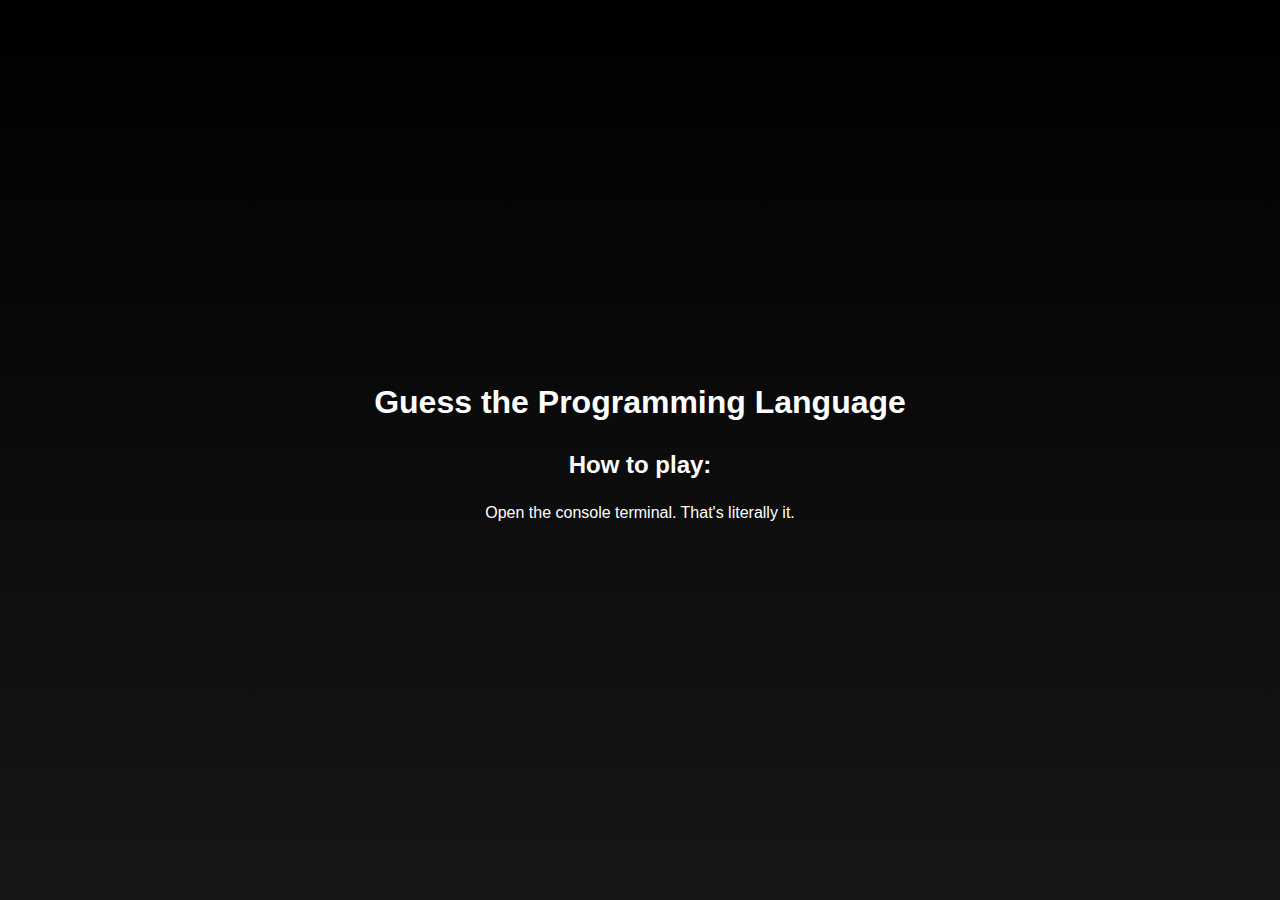
<file: gtpl/index.html>
<!DOCTYPE html>
<html lang="en">
<head>
    <link rel="stylesheet" href="../style/about.css"
    <meta charset="UTF-8">
    <meta name="viewport" content="width=device-width, initial-scale=1.0">
    <title>Guess the Programming Language</title>
    <script src="../scripts/gtpl.js"></script>
</head>
<body>
    <h1>Guess the Programming Language</h1>
    <h2>How to play:</h2>
    <p>Open the console terminal. That's literally it.</p>
</body>
</html>
</file>
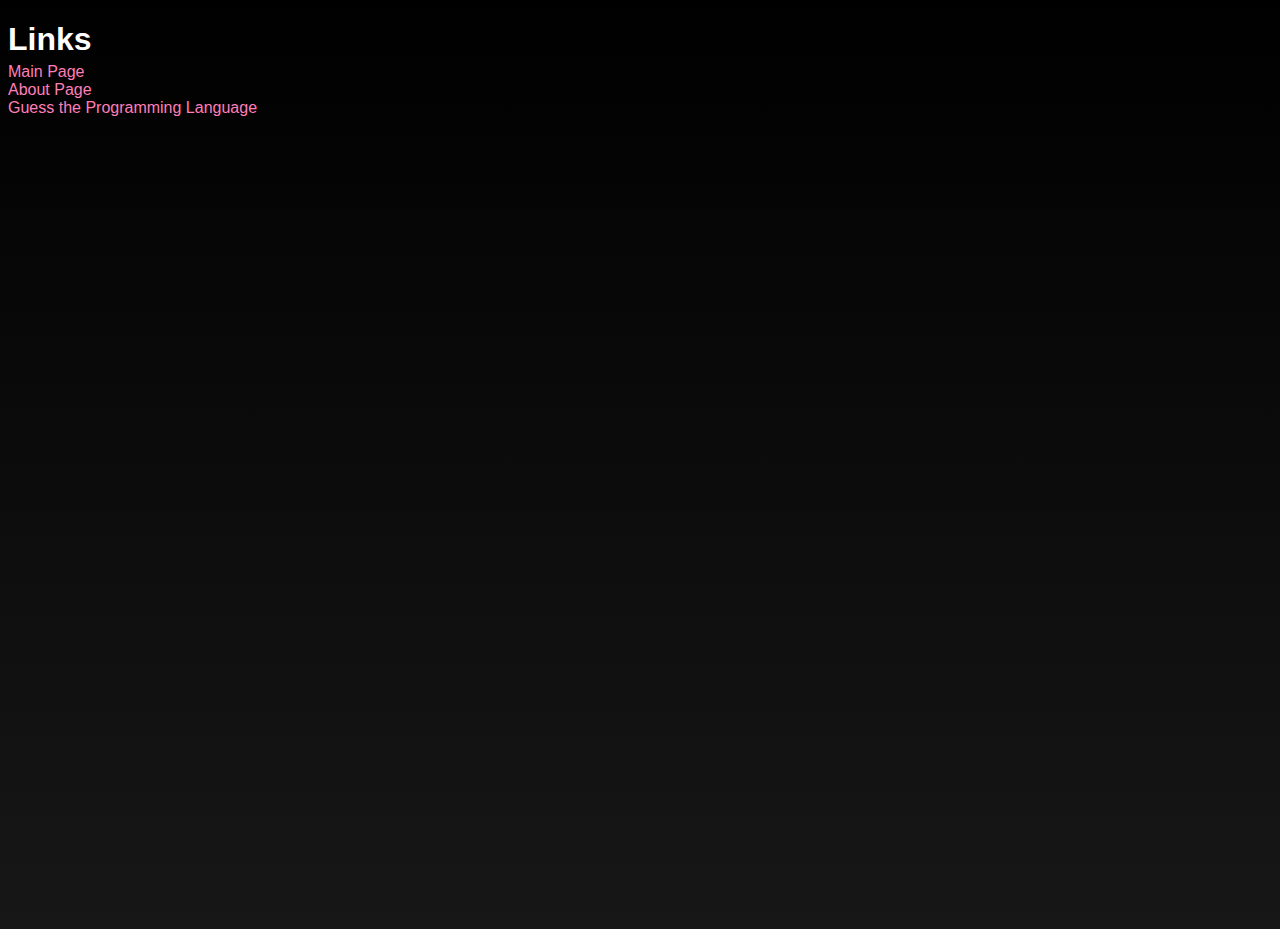
<file: links/index.html>
<!DOCTYPE html>
<html lang="en">
<head>
    <link rel="icon" href="https://raw.githubusercontent.com/mysticaldumbo/mysticaldumbo.github.io/main/images/favicon.ico">
    <link rel="stylesheet" href="../style/links.css">
    <meta charset="UTF-8">
    <meta name="viewport" content="width=device-width, initial-scale=1.0">
    <title>links</title>
</head>
<body>
    <h1>Links</h1>
    <a href="../">Main Page</a>
    <br>
    <a href="../about">About Page</a>
    <br>
    <a href="../gtpl">Guess the Programming Language</a>
</body>
</html>
</file>
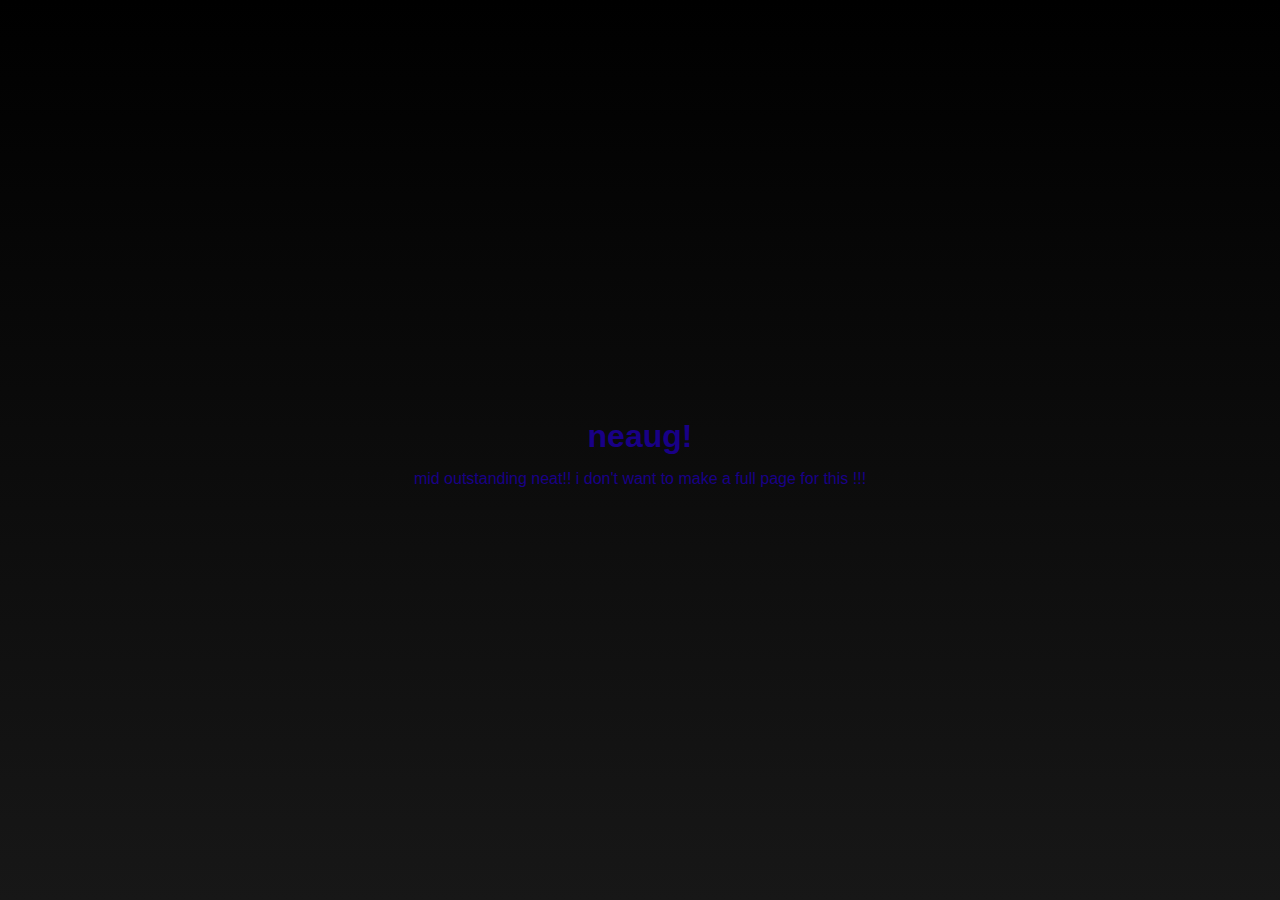
<file: neaug/index.html>
<!DOCTYPE html>
<html lang="en">
<head>
    <meta charset="UTF-8">
    <meta name="viewport" content="width=device-width, initial-scale=1.0">
    <link rel="stylesheet" href="../style/idk.css">
    <title>i'm dead ☠️</title>
    <script>
        document.addEventListener('visibilitychange', function() {
            if (document.visibilityState === 'visible') {
                document.title = "i'm dead ☠️";
            } else {
                document.title = "bro come back 😭😭";
            }
        });
    </script>
</head>
<body>
    <h1>neaug!</h1>
    <p>mid outstanding neat!! i don't want to make a full page for this !!!  </p>
</body>
</html>
</file>
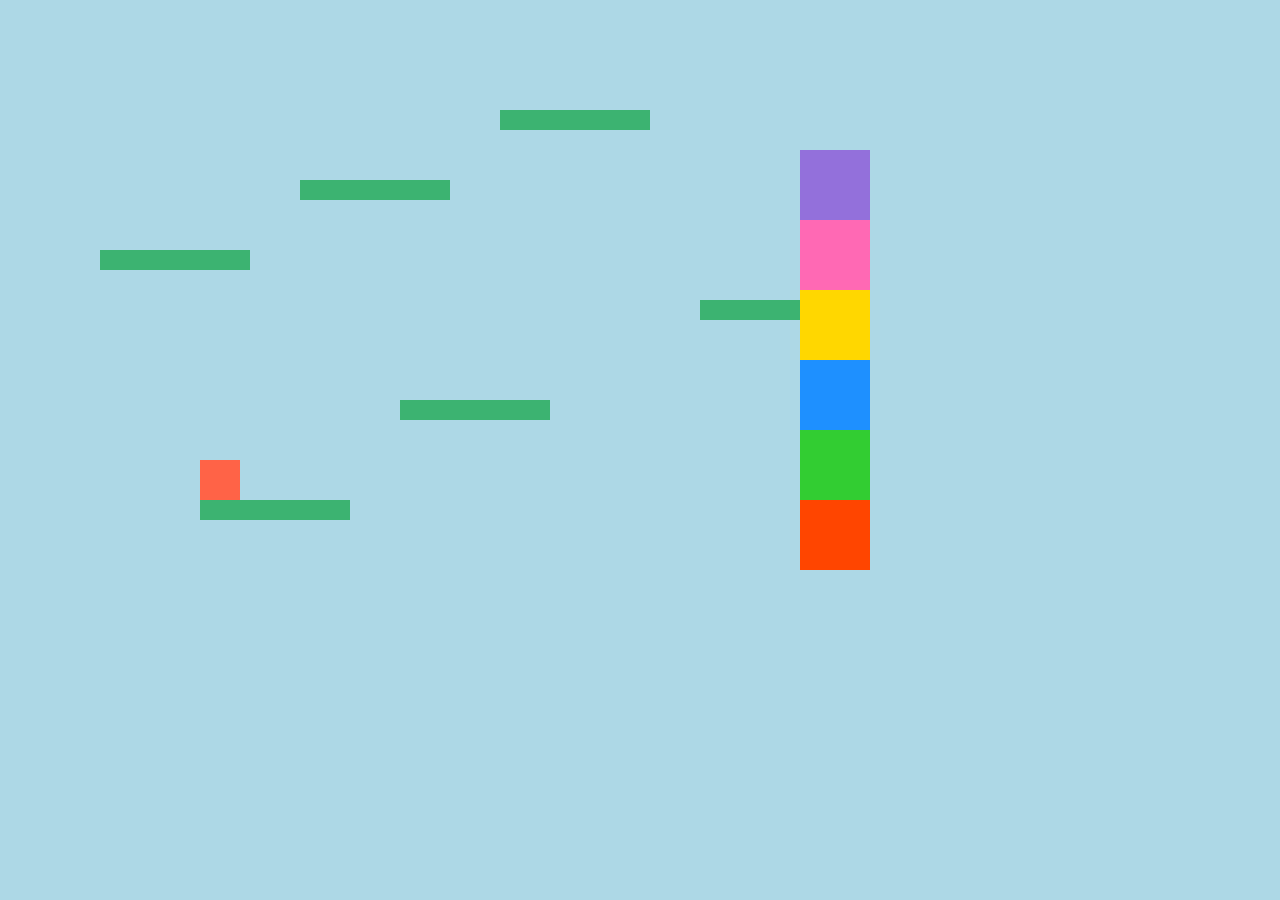
<file: online-neat/index.html>
<!DOCTYPE html>
<html lang="en">
<head>
    <meta charset="UTF-8">
    <meta name="viewport" content="width=device-width, initial-scale=1.0">
    <title>Online NEaT</title>
    <style>
        body { 
            margin: 0; 
            overflow: hidden; 
            background-color: #ADD8E6;
        }
        .platform { 
            position: absolute; 
            background: #3CB371;
        }
        #player { 
            width: 40px; 
            height: 40px; 
            background: #FF6347;
            position: absolute; 
        }
        .block { 
            position: absolute; 
            width: 70px; 
            height: 70px;
        }
    </style>
</head>
<body>
    <div id="player"></div>
    <script>
        const canvasWidth = window.innerWidth;
        const canvasHeight = window.innerHeight;
        const player = document.getElementById('player');

        let playerX = 200;
        let playerY = 460;
        let velocityY = 0;
        let gravity = 1;
        let jumpPower = -15;  
        let isJumping = false;
        let keys = {};

        const platforms = [
            { x: 100, y: 250, width: 150, height: 20 },
            { x: 300, y: 180, width: 150, height: 20 }, 
            { x: 500, y: 110, width: 150, height: 20 }, 
            { x: 700, y: 300, width: 150, height: 20 }, 
            { x: 400, y: 400, width: 150, height: 20 }, 
            { x: 200, y: 500, width: 150, height: 20 },
        ];

        const blocks = [
            { x: 800, y: 500, color: '#FF4500' },
            { x: 800, y: 430, color: '#32CD32' },
            { x: 800, y: 360, color: '#1E90FF' },
            { x: 800, y: 290, color: '#FFD700' },
            { x: 800, y: 220, color: '#FF69B4' },
            { x: 800, y: 150, color: '#9370DB' }
        ];

        function drawPlatforms() {
            platforms.forEach(p => {
                const platform = document.createElement('div');
                platform.className = 'platform';
                platform.style.width = p.width + 'px';
                platform.style.height = p.height + 'px';
                platform.style.left = p.x + 'px';
                platform.style.top = p.y + 'px';
                document.body.appendChild(platform);
            });
        }

        function drawBlocks() {
            blocks.forEach(b => {
                const block = document.createElement('div');
                block.className = 'block';
                block.style.backgroundColor = b.color;
                block.style.left = b.x + 'px';
                block.style.top = b.y + 'px';
                document.body.appendChild(block);
            });
        }

        function update() {
            if (keys['a'] && playerX > 0) playerX -= 5;
            if (keys['d'] && playerX < canvasWidth - 40) playerX += 5;

            playerY += velocityY;
            velocityY += gravity;

            platforms.forEach((p, index) => {
                if (playerX < p.x + p.width && playerX + 40 > p.x &&
                    playerY + 40 < p.y + p.height && playerY + 40 + velocityY >= p.y) {
                    playerY = p.y - 40;
                    velocityY = 0;
                    isJumping = false;

                    if (index === 0) {
                        alert("code is 7936");
                    }
                }
            });

            blocks.forEach(b => {
                if (playerX < b.x + 70 && playerX + 40 > b.x &&
                    playerY + 40 < b.y + 70 && playerY + 40 + velocityY >= b.y) {
                    playerY = b.y - 40;
                    velocityY = 0;
                    isJumping = false;
                }
            });

            if (playerY > canvasHeight - 40) {
                playerY = canvasHeight - 40;
                velocityY = 0;
                isJumping = false;
            }

            player.style.left = playerX + 'px';
            player.style.top = playerY + 'px';

            requestAnimationFrame(update);
        }

        window.addEventListener('keydown', (e) => {
            if (e.code === 'Space' && !isJumping) {
                velocityY = jumpPower;
                isJumping = true;
            }
            if (e.code === 'KeyA') keys['a'] = true;
            if (e.code === 'KeyD') keys['d'] = true;
        });

        window.addEventListener('keyup', (e) => {
            if (e.code === 'KeyA') keys['a'] = false;
            if (e.code === 'KeyD') keys['d'] = false;
        });

        drawPlatforms();
        drawBlocks();
        update();
    </script>
</body>
</html>
</file>
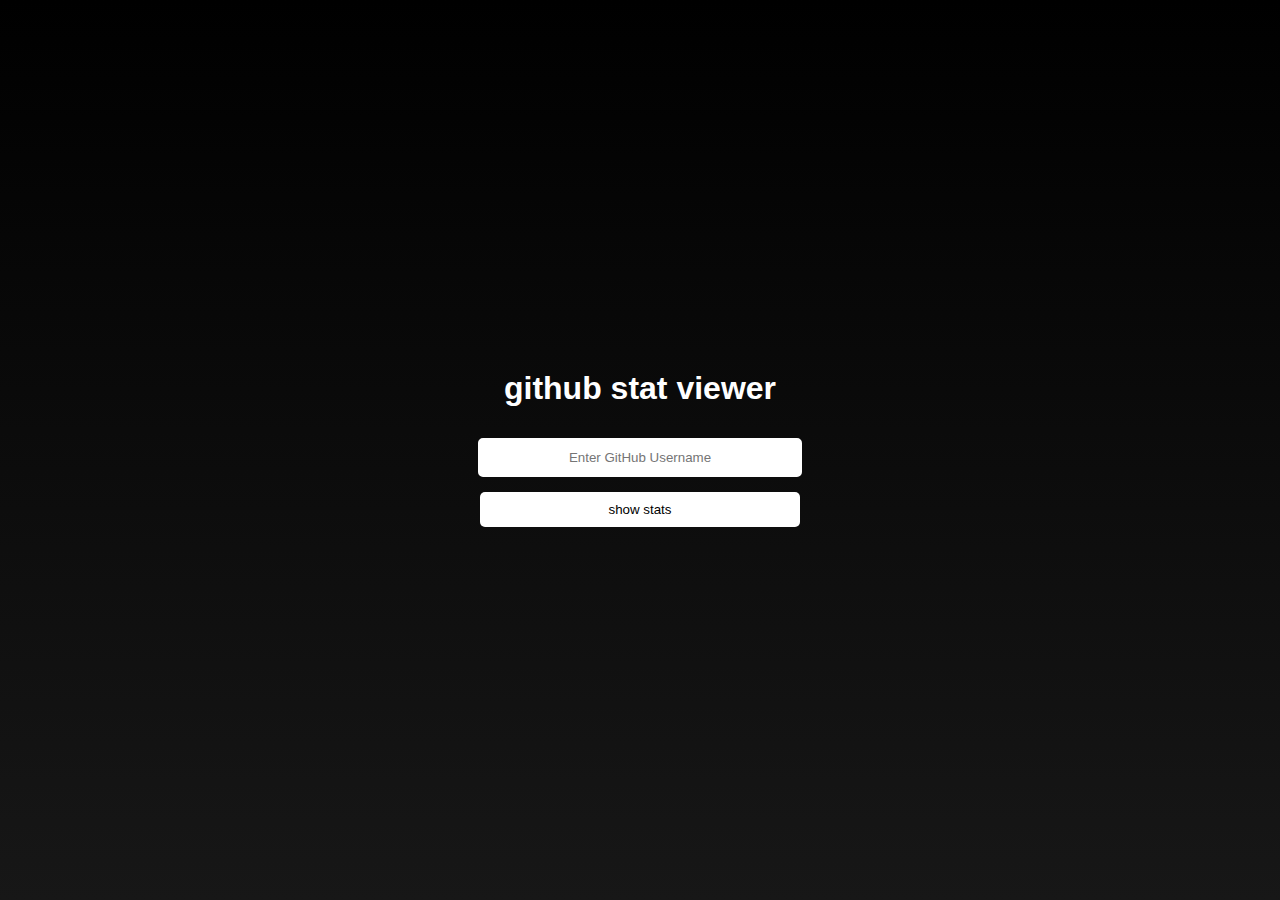
<file: stat-view/index.html>
<!DOCTYPE html>
<html lang="en">
<head>
    <meta charset="UTF-8">
    <meta name="viewport" content="width=device-width, initial-scale=1.0">
    <title>gh stat view</title>
    <link rel="stylesheet" href="../style/statview.css">
</head>
<body>
    <h1>github stat viewer</h1>
    <input type="text" id="username" placeholder="Enter GitHub Username">
    <button onclick="showStats()">show stats</button>
    <div class="stats" id="stats"></div>
    <script src="../scripts/statview.js"></script>
</body>
</html>
</file>
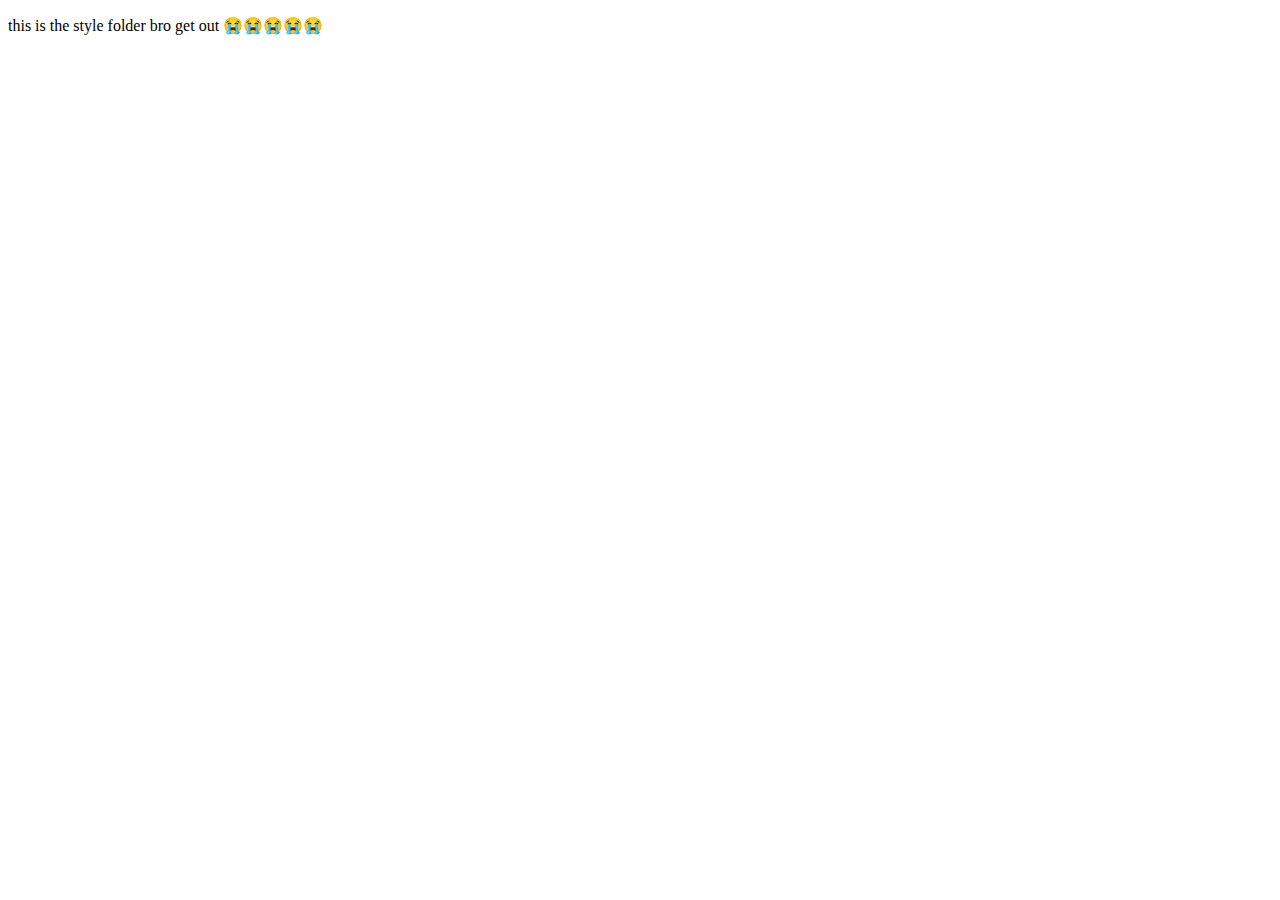
<file: style/index.html>
<!DOCTYPE html>
<html lang="en">
<head>
    <link rel="icon" href="https://raw.githubusercontent.com/mysticaldumbo/mysticaldumbo.github.io/main/images/favicon.ico">
    <meta charset="UTF-8">
    <meta name="viewport" content="width=device-width, initial-scale=1.0">
    <title>style</title>
</head>
<body>
    <p>this is the style folder bro get out 😭😭😭😭😭</p>
</body>
</html>
</file>
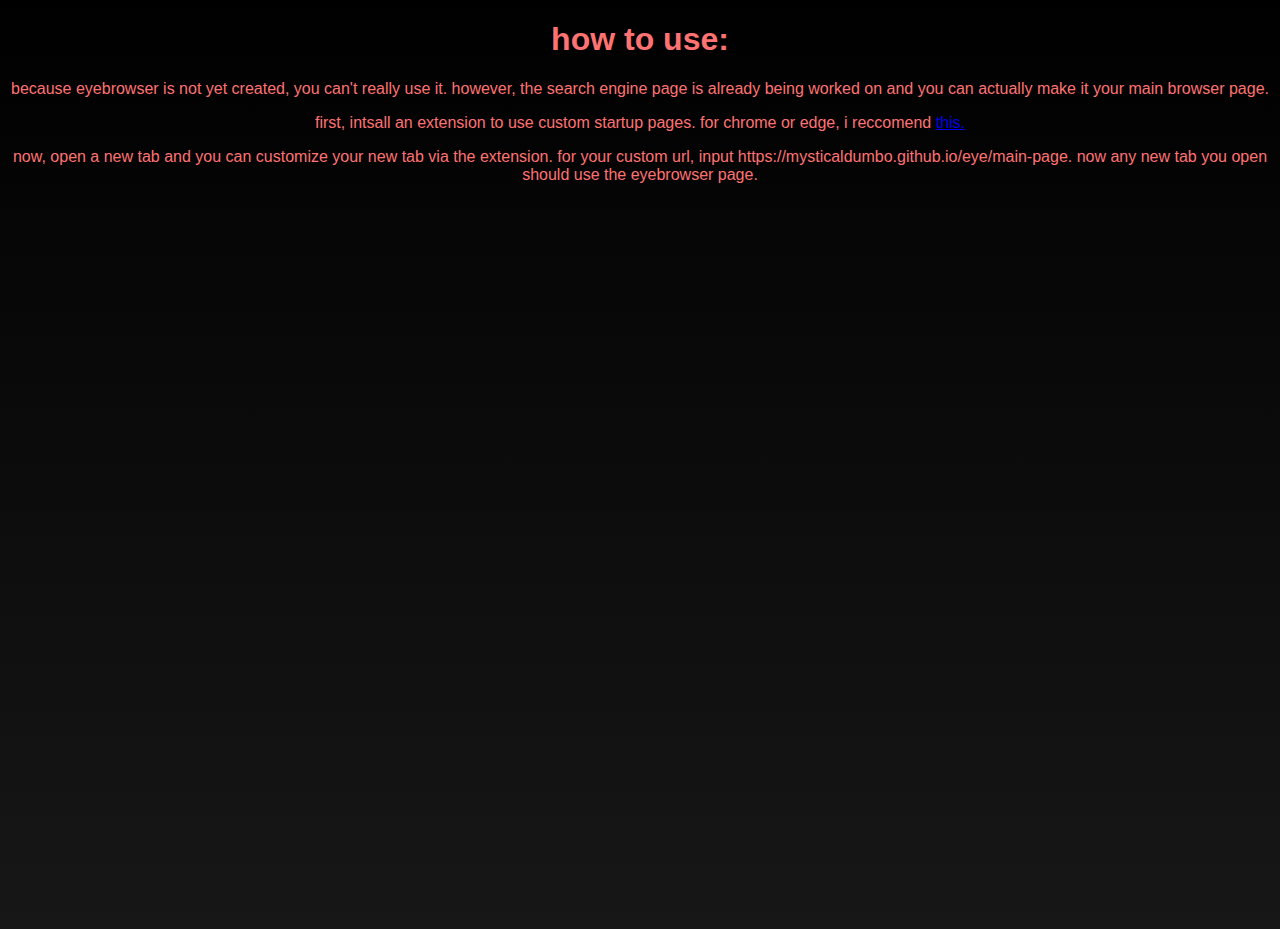
<file: eye/help/index.html>
<!DOCTYPE html>
<html lang="en">
<head>
    <meta charset="UTF-8">
    <meta name="viewport" content="width=device-width, initial-scale=1.0">
    <title>help</title>
    <link rel="stylesheet" href="../../style/eye.css">
    <link rel="icon" href="https://raw.githubusercontent.com/mysticaldumbo/mysticaldumbo.github.io/main/images/eye.ico">
</head>
<body>
    <h1>how to use:</h1>
    <p>because eyebrowser is not yet created, you can't really use it. however, the search engine page is already being worked on and you can actually make it your main browser page.</p>
    <p>first, intsall an extension to use custom startup pages. for chrome or edge, i reccomend <a href="https://chromewebstore.google.com/detail/custom-new-tab-url/mmjbdbjnoablegbkcklggeknkfcjkjia">this.</a></p>
    <p>now, open a new tab and you can customize your new tab via the extension. for your custom url, input https://mysticaldumbo.github.io/eye/main-page. now any new tab you open should use the eyebrowser page.</p>
</body>
</html>
</file>
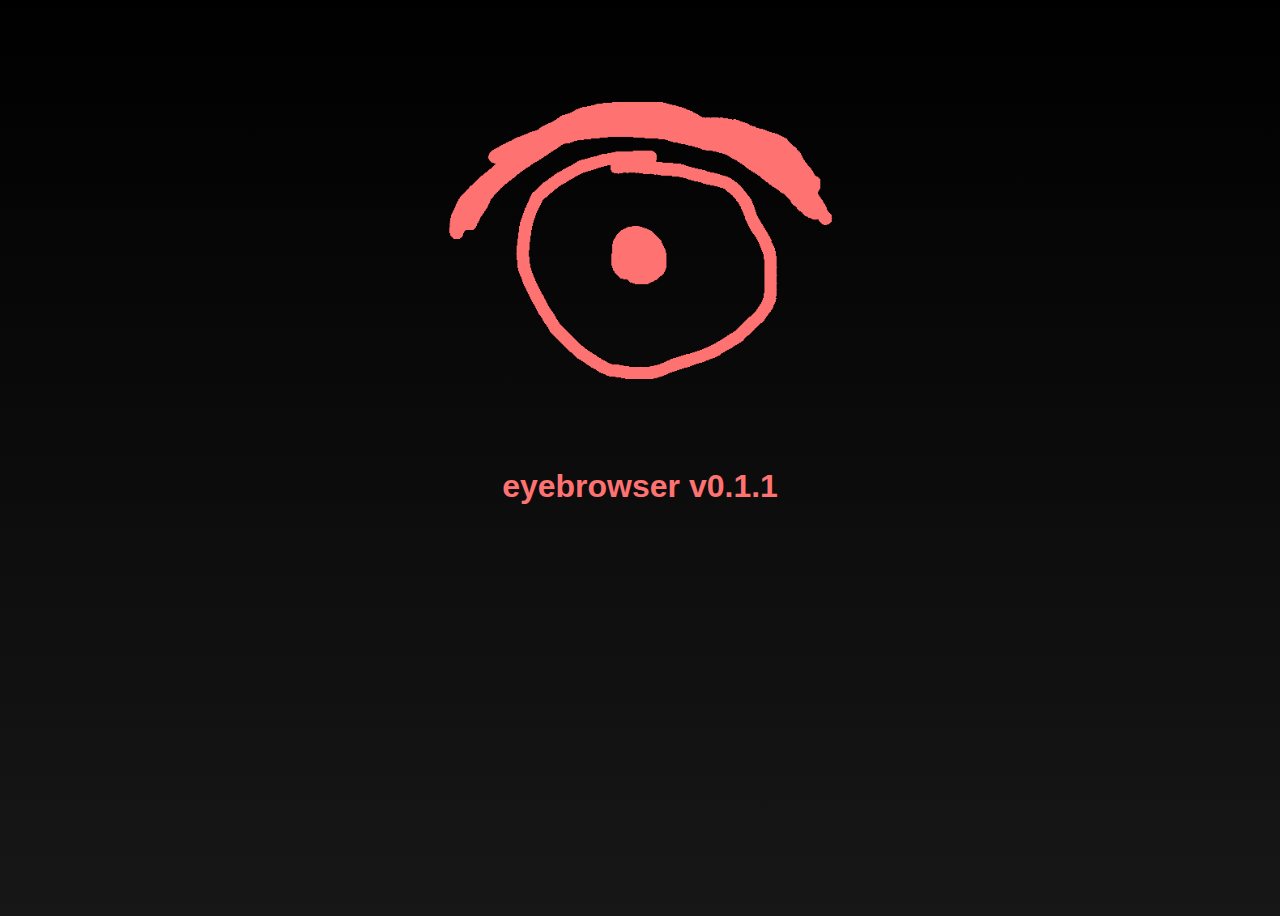
<file: eye/main-page/index.html>
<!DOCTYPE html>
<html lang="en">
<head>
    <link rel="stylesheet" href="../../style/eye.css"
    <meta charset="UTF-8">
    <meta name="viewport" content="width=device-width, initial-scale=1.0">
    <title>new tab</title>
    <link rel="icon" href="https://raw.githubusercontent.com/mysticaldumbo/mysticaldumbo.github.io/main/images/eye.ico"
</head>
<body">
    <img src="../../images/eye.png" alt="eye." id="icon">
    <h1 id="e">eyebrowser v0.1.1</h1>
</body>
</html>
</file>
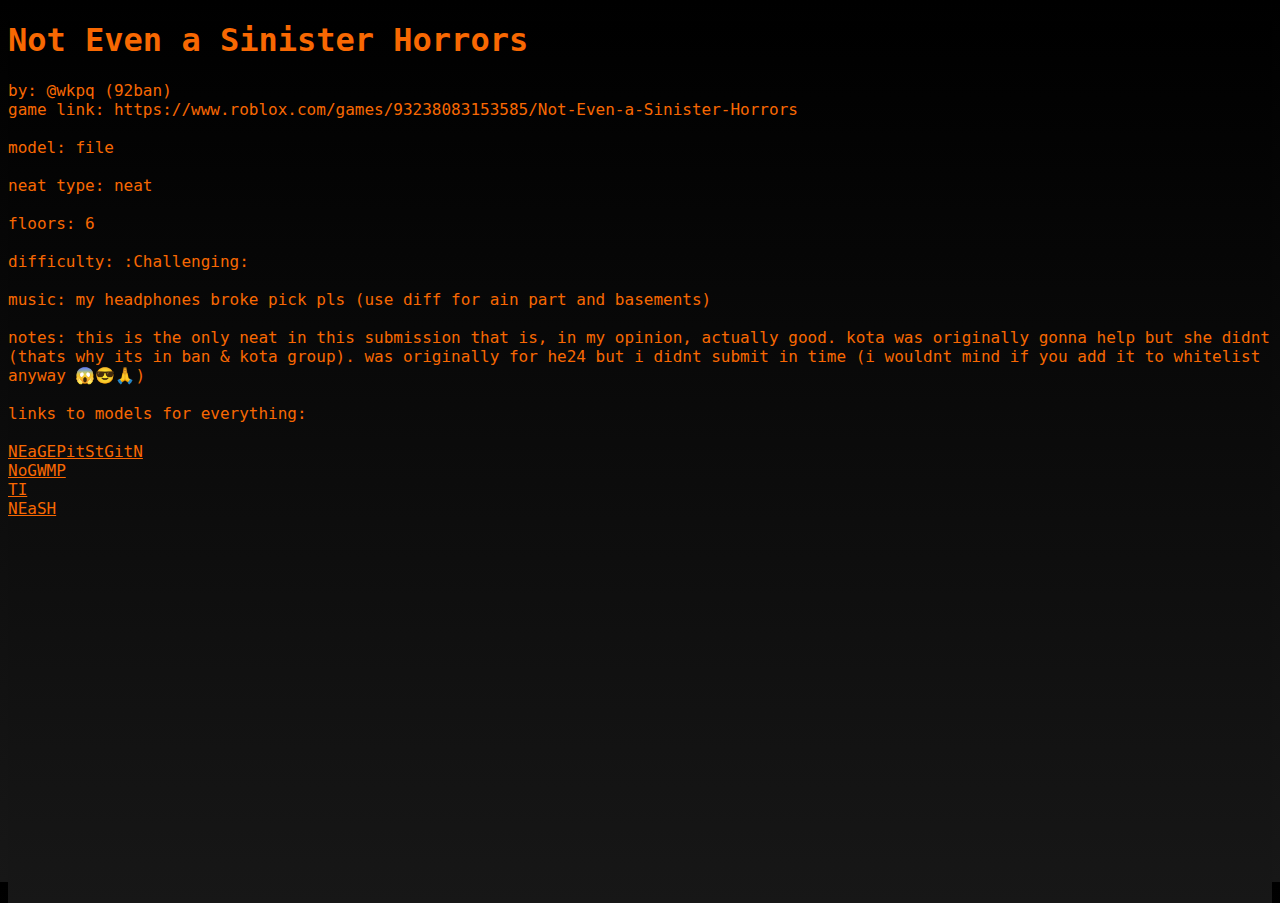
<file: misc/NEaSH.html>
<!DOCTYPE html>
<html lang="en">
<head>
    <link rel="icon" href="https://raw.githubusercontent.com/mysticaldumbo/mysticaldumbo.github.io/main/images/pumpkin.ico">
    <link href="../style/neash.css" rel="stylesheet" />
    <meta charset="UTF-8">
    <meta name="viewport" content="width=device-width, initial-scale=1.0">
    <title>NEaSH</title>
</head>
<body>
    <h1>Not Even a Sinister Horrors</h1>
    <p>
    by: @wkpq (92ban)<br>
    game link: https://www.roblox.com/games/93238083153585/Not-Even-a-Sinister-Horrors<br><br>
    model: file<br><br>
    neat type: neat<br><br>
    floors: 6<br><br>
    difficulty: :Challenging:<br><br>
    music: my headphones broke pick pls (use diff for ain part and basements)<br><br>
    notes: this is the only neat in this submission that is, in my opinion, actually good. kota was originally gonna help but she didnt (thats why its in ban & kota group).  was originally for he24 but i didnt submit in time (i wouldnt mind if you add it to whitelist anyway 😱😎🙏)<br><br>
    links to models for everything: <br><br>
    <a href="NEaGEPitStGitN.rbxm">NEaGEPitStGitN</a><br>
    <a href="NoGWMP.rbxm">NoGWMP</a><br>
    <a href="TI.rbxm">TI</a><br>
    <a href="NEaSH.rbxm">NEaSH</a>
    </p>
</body>
</html>
</file>
<file: style/about.css>
body {
    display: flex;
    flex-direction: column;
    align-items: center;
    justify-content: center;
    height: 100vh;
    margin: 0;
    font-family: Arial, sans-serif;
    background: linear-gradient(to bottom, #000000, #171717);
    color: white;
    text-align: center;
    padding: 0 20px; 
}
h1 {
    margin-bottom: 10px;
}
p {
    margin-top: 5px;
}
</file>
<file: style/links.css>
h1 {
    margin-bottom: 5px;
}
body {
    height: 100vh;
    font-family: Arial, sans-serif;
    background: linear-gradient(to bottom, #000000, #171717);
    color: white;
}
a {
    text-decoration: none;
    color: #ff7eb8;
    transition: color 0.3s ease;
}

a:hover {
    color: #d788ff;
}
</file>
<file: style/idk.css>
body {
    display: flex;
    flex-direction: column;
    align-items: center;
    justify-content: center;
    height: 100vh;
    margin: 0;
    font-family: Arial, sans-serif;
    background: linear-gradient(to bottom, #000000, #171717);
    color: rgb(25, 0, 135);
    text-align: center;
    padding: 0 20px; 
}
h1 {
    margin-bottom: 10px;
}
p {
    margin-top: 5px;
}
</file>
<file: style/statview.css>
body {
    font-family: Arial, sans-serif;
    display: flex;
    justify-content: center;
    align-items: center;
    flex-direction: column;
    height: 100vh;
    background: linear-gradient(to bottom, #000000, #171717);
    color: #ffffff;
    margin: 0;
}

input {
    padding: 10px;
    margin: 10px;
    border: 2px solid #ffffff;
    border-radius: 5px;
    width: 300px;
    text-align: center;
}

button {
    padding: 10px;
    margin: 5px;
    border: none;
    border-radius: 5px;
    background-color: #ffffff;
    color: #000000;
    cursor: pointer;
    width: 320px;
}

button:hover {
    background-color: #b7b7b7;
}

.stats {
    margin-top: 20px;
    display: flex;
    justify-content: center;
    flex-wrap: wrap;
    gap: 20px;
}

.stats img {
    max-width: 300px;
    height: auto;
    border-radius: 10px;
}
</file>
<file: style/eye.css>
body {
    text-align: center;
    height: 100vh;
    background: linear-gradient(to bottom, #000000, #171717);
    color: rgb(255, 114, 114);
    font-family: arial;
}
#icon {
    height: 45vh;
    margin-top: 30px;
}
#e {
    text-align: middle;
}
</file>
<file: style/neash.css>
:root {         
    --font: 'DejaVu Sans Mono', monospace;          
    --accent: #f86802;
    --radius: 15px;
}

body, html {
    background: linear-gradient(to bottom, #000000, #171717);
    height: 98vh;
    font-family: var(--font);
    color: var(--accent);
}
.center-div {
    text-align: center;
    position: absolute;
    top: 50%;
    left: 50%;
    transform: translate(-50%, -50%);
}
#clock {
    color: var(--accent);
    text-decoration: underline;
    font-size: 96pt;
    font-weight: bold;
    margin: 0;
}
.bigtext {
    font-size: xx-large;
}
@media (max-width: 625px) and (min-width: 470px) {
    #clock {
        font-size: 72pt;
    }
}
@media (max-width: 469px) {
    #clock {
        font-size: 48pt;
    }
}
input[type="text"] {
    padding: 10px;
    font-size: 16px;
    border: 2px solid var(--accent);
    border-radius: var(--radius);
    background-color: #1f1f1f;
    color: var(--accent);
    margin-right: 5px;
}
button[type="submit"] {
    padding: 10px 20px;
    font-size: 16px;
    border: none;
    border-radius: var(--radius);
    background-color: var(--accent);
    color: #ffffff;
    cursor: pointer;
}
button[type="submit"]:hover {
    background-color: var(--accent);
}
a {
    color: var(--accent);
    text-decoration: underline;
}
a:hover {
    color: #ff3c3c;
}
a:visited {
    color: #82ffaa;
}
#dots {
    text-decoration: unset;
}
#dots:visited {
    color: var(--accent);
}
</file>
